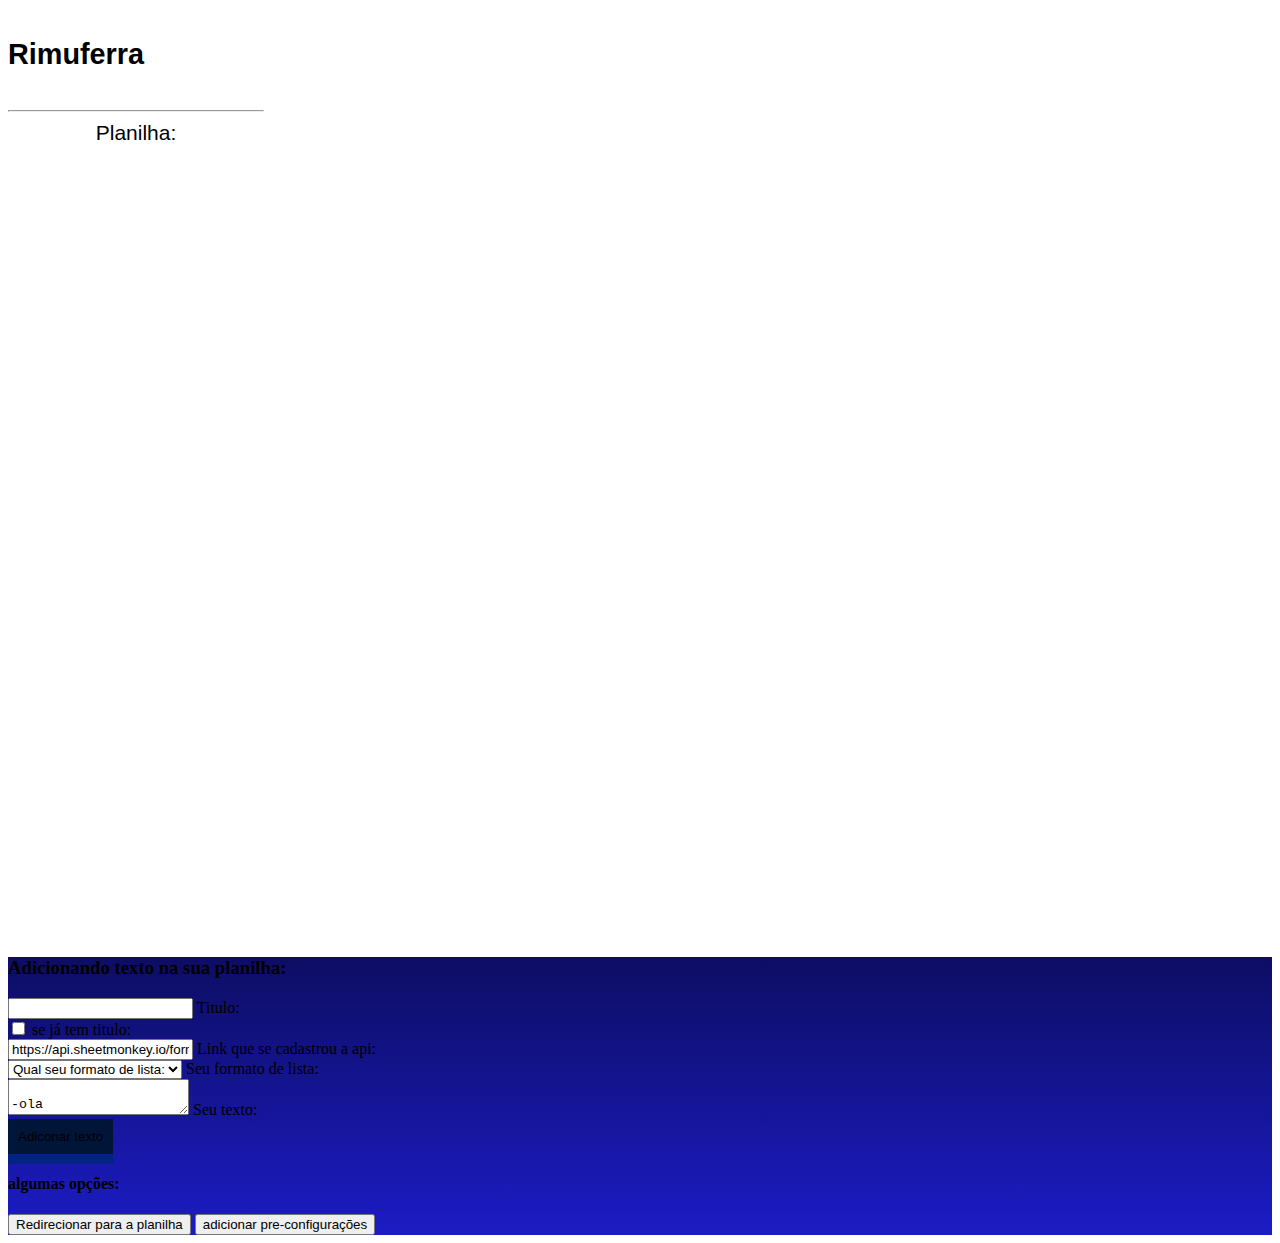
<file: index.html>
<!DOCTYPE html>
<html lang="pt-br">
<head>
    <meta charset="UTF-8">
    <meta name="viewport" content="width=device-width, initial-scale=1.0">
    <title>rimuferra - um lugar onde tem um monte de ferramentas para o dia a dia</title>
    <!-- link -->
    <link rel="stylesheet" href="./src/css/custom.css">
    <link href="https://cdn.jsdelivr.net/npm/bootstrap@5.0.2/dist/css/bootstrap.min.css" rel="stylesheet"
        integrity="sha384-EVSTQN3/azprG1Anm3QDgpJLIm9Nao0Yz1ztcQTwFspd3yD65VohhpuuCOmLASjC" crossorigin="anonymous">
</head>

<body class="d-flex">
    <header style="width: 20vw;">
        <nav class="nav bg-dark navbar-dark d-flex flex-column " style="height: 100vh;">
            <li class="nav-item">
                <h4 class="title text-light text-center mt-3">Rimuferra</h4>
                <hr class="text-light">
            </li>
            <li>
                <button class="btn-category dropdown-toggle text-light d-flex align-items-center justify-content-center"
                    onclick="OpenTheOffMenu('planilha')">planilha:</button>
                <ul class="menu-category" id="planilha">
                    <li class="nav-item">
                        <a href="#" class="nav-link">Adicionar texto na planilha</a>
                    </li>
                    <li class="nav-item">
                        <a href="#" class="nav-link">importar a lista na planilha</a>
                    </li>
                    <li class="nav-item">
                        <a href="#" class="nav-link">Pesquisar na lista</a>
                    </li>
                </ul>
            </li>
        </nav>
    </header>
    <main class="container bg-backgroud d-flex align-items-center justify-content-center">
        <div class="bg-form p-3">
            <h3 class="h1 text-light">Adicionando texto na sua planilha:</h3>
            <div class="alert-situation hidde"></div>
            <form id="form-add">
                <div class="d-flex flex-column-reverse mb-4">
                    <input type="text" id="title" class="form-control">
                    <label for="title" class="text-light">Titulo:</label>
                </div>
                <div class="d-flex flex-row-reverse justify-content-center mb-4" style="gap: 10px;">
                    <input type="checkbox" id="check-title" class="form-check-input">
                    <label for="check-title" class="fs-4 form-check-label text-light">se já tem titulo:</label>
                </div>
                <div class="d-flex flex-column-reverse mb-4">
                    <input type="text" id="link-api" class="form-control" required>
                    <label for="link-api" class="text-light">Link que se cadastrou a api:</label>
                </div>
                <div class="d-flex flex-column-reverse mb-4">
                    <select id="type-add" class="form-select">
                        <option selected hidden>Qual seu formato de lista:</option>
                        <option value="single">Um elemento</option>
                        <option value="multiple">varios elementos</option>
                    </select>
                    <label for="title" class="text-light">Seu formato de lista:</label>
                </div>
                <div class="d-flex flex-column-reverse mb-4">
                    <textarea id="text" class="form-control" required>
                        -ola
                        -chora mais
                        -ola
                        --fins pikas os meios
                    </textarea>
                    <label for="text" class="text-light">Seu texto:</label>
                </div>
                <div class="d-flex flex-column-reverse mb-4">
                    <button type="submit" class="btn-3d text-light">Adiconar texto</button>
                </div>
            </form>
            <section>
                <h4 class="h1 text-light">algumas opções:</h4>
                <div class="d-flex" style="gap: 10px;">
                    <button class="btn bg-info">Redirecionar para a planilha</button>
                    <button class="btn bg-info">adicionar pre-configurações</button>
                </div>
            </section>
        </div>
    </main>

    <script type="module" src="./src/js/script.js"></script>
    <script src="./src/js/custom.js"></script>
    <script src="https://cdn.jsdelivr.net/npm/@popperjs/core@2.9.2/dist/umd/popper.min.js"
        integrity="sha384-IQsoLXl5PILFhosVNubq5LC7Qb9DXgDA9i+tQ8Zj3iwWAwPtgFTxbJ8NT4GN1R8p"
        crossorigin="anonymous"></script>
    <script src="https://cdn.jsdelivr.net/npm/bootstrap@5.0.2/dist/js/bootstrap.min.js"
        integrity="sha384-cVKIPhGWiC2Al4u+LWgxfKTRIcfu0JTxR+EQDz/bgldoEyl4H0zUF0QKbrJ0EcQF"
        crossorigin="anonymous"></script>
</body>

</html>
</file>
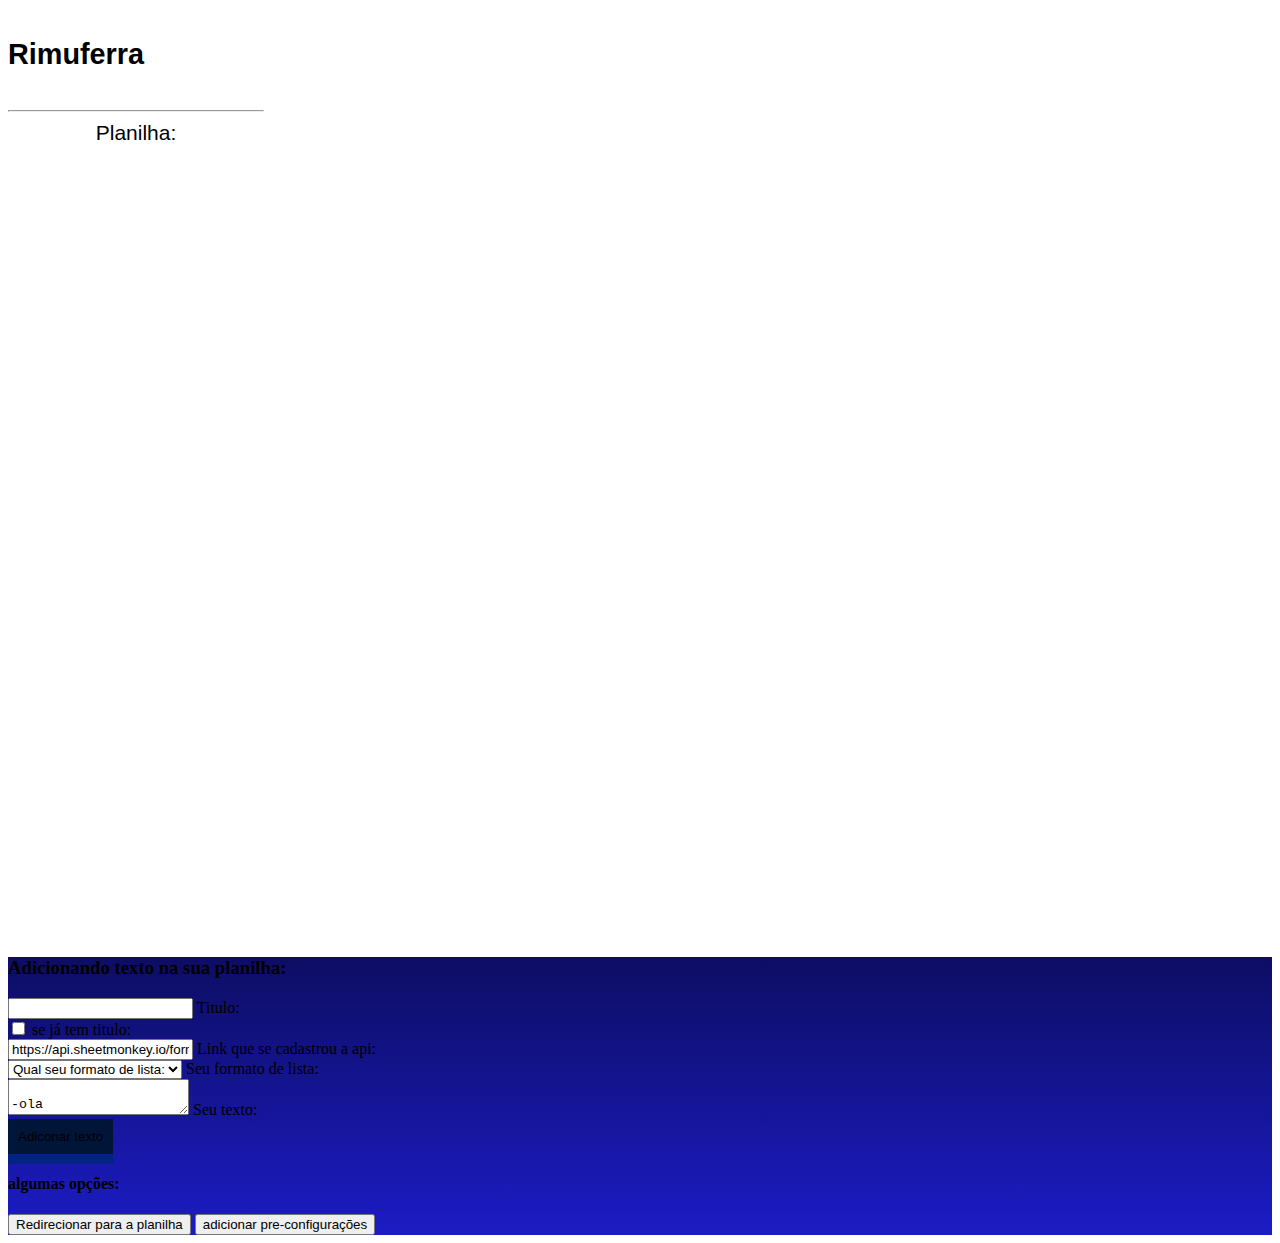
<file: add-texto.html>
<!DOCTYPE html>
<html lang="pt-br">
<head>
    <meta charset="UTF-8">
    <meta name="viewport" content="width=device-width, initial-scale=1.0">
    <title>rimuferra - um lugar onde tem um monte de ferramentas para o dia a dia</title>
    <!-- link -->
    <link rel="stylesheet" href="./src/css/custom.css">
    <link href="https://cdn.jsdelivr.net/npm/bootstrap@5.0.2/dist/css/bootstrap.min.css" rel="stylesheet"
        integrity="sha384-EVSTQN3/azprG1Anm3QDgpJLIm9Nao0Yz1ztcQTwFspd3yD65VohhpuuCOmLASjC" crossorigin="anonymous">
</head>

<body class="d-flex">
    <header style="width: 20vw;">
        <nav class="nav bg-dark navbar-dark d-flex flex-column " style="height: 100vh;">
            <li class="nav-item">
                <h4 class="title text-light text-center mt-3">Rimuferra</h4>
                <hr class="text-light">
            </li>
            <li>
                <button class="btn-category dropdown-toggle text-light d-flex align-items-center justify-content-center"
                    onclick="OpenTheOffMenu('planilha')">planilha:</button>
                <ul class="menu-category" id="planilha">
                    <li class="nav-item">
                        <a href="#" class="nav-link">Adicionar texto na planilha</a>
                    </li>
                    <li class="nav-item">
                        <a href="#" class="nav-link">importar a lista na planilha</a>
                    </li>
                    <li class="nav-item">
                        <a href="#" class="nav-link">Pesquisar na lista</a>
                    </li>
                </ul>
            </li>
        </nav>
    </header>
    <main class="container bg-backgroud d-flex align-items-center justify-content-center">
        <div class="bg-form p-3">
            <h3 class="h1 text-light">Adicionando texto na sua planilha:</h3>
            <div class="alert-situation hidde"></div>
            <form id="form-add">
                <div class="d-flex flex-column-reverse mb-4">
                    <input type="text" id="title" class="form-control">
                    <label for="title" class="text-light">Titulo:</label>
                </div>
                <div class="d-flex flex-row-reverse justify-content-center mb-4" style="gap: 10px;">
                    <input type="checkbox" id="check-title" class="form-check-input">
                    <label for="check-title" class="fs-4 form-check-label text-light">se já tem titulo:</label>
                </div>
                <div class="d-flex flex-column-reverse mb-4">
                    <input type="text" id="link-api" class="form-control" required>
                    <label for="link-api" class="text-light">Link que se cadastrou a api:</label>
                </div>
                <div class="d-flex flex-column-reverse mb-4">
                    <select id="type-add" class="form-select">
                        <option selected hidden>Qual seu formato de lista:</option>
                        <option value="single">Um elemento</option>
                        <option value="multiple">varios elementos</option>
                    </select>
                    <label for="title" class="text-light">Seu formato de lista:</label>
                </div>
                <div class="d-flex flex-column-reverse mb-4">
                    <textarea id="text" class="form-control" required>
                        -ola
                        -chora mais
                        -ola
                        --fins pikas os meios
                    </textarea>
                    <label for="text" class="text-light">Seu texto:</label>
                </div>
                <div class="d-flex flex-column-reverse mb-4">
                    <button type="submit" class="btn-3d text-light">Adiconar texto</button>
                </div>
            </form>
            <section>
                <h4 class="h1 text-light">algumas opções:</h4>
                <div class="d-flex" style="gap: 10px;">
                    <button class="btn bg-info">Redirecionar para a planilha</button>
                    <button class="btn bg-info">adicionar pre-configurações</button>
                </div>
            </section>
        </div>
    </main>

    <script type="module" src="./src/js/script.js"></script>
    <script src="./src/js/custom.js"></script>
    <script src="https://cdn.jsdelivr.net/npm/@popperjs/core@2.9.2/dist/umd/popper.min.js"
        integrity="sha384-IQsoLXl5PILFhosVNubq5LC7Qb9DXgDA9i+tQ8Zj3iwWAwPtgFTxbJ8NT4GN1R8p"
        crossorigin="anonymous"></script>
    <script src="https://cdn.jsdelivr.net/npm/bootstrap@5.0.2/dist/js/bootstrap.min.js"
        integrity="sha384-cVKIPhGWiC2Al4u+LWgxfKTRIcfu0JTxR+EQDz/bgldoEyl4H0zUF0QKbrJ0EcQF"
        crossorigin="anonymous"></script>
</body>

</html>
</file>
<file: src/css/custom.css>
@import url('https://fonts.cdnfonts.com/css/soft-compound');

.title {
    font-size: clamp(21px, 1.8rem, 2rem);
    font-family: 'Soft Compound', sans-serif;
}

.bg-backgroud {
    background-image: linear-gradient(to right top, #051937, #011538, #011038, #030938, #070037);
}

.icon-sheets {
    width: 40px;
}

.btn-category {
    width: 100%;
    background-color: transparent;
    border: none;
    text-transform: capitalize;
    font-size: clamp(21px, 1.3rem, 1.5rem);
}

.menu-category {
    text-align: center;
    margin: 0;
    padding: 0;
    height: 0;
    overflow: hidden;
    transition: 1s height;
}

.open-category {
    height: 100% !important;

}

.btn-3d{
    border: none;
    padding: 10px;
    background-color: #011538 !important;
    box-shadow: 0px 10px 0px #002384;
}

.bg-form{
    background-image: linear-gradient(rgb(13, 13, 100), rgb(28, 28, 197));
}

.btn-3d:active{
    position: relative;
    top: 10px;
    box-shadow: 0 !important;
}

.hidde{
 display: none;
}
</file>
